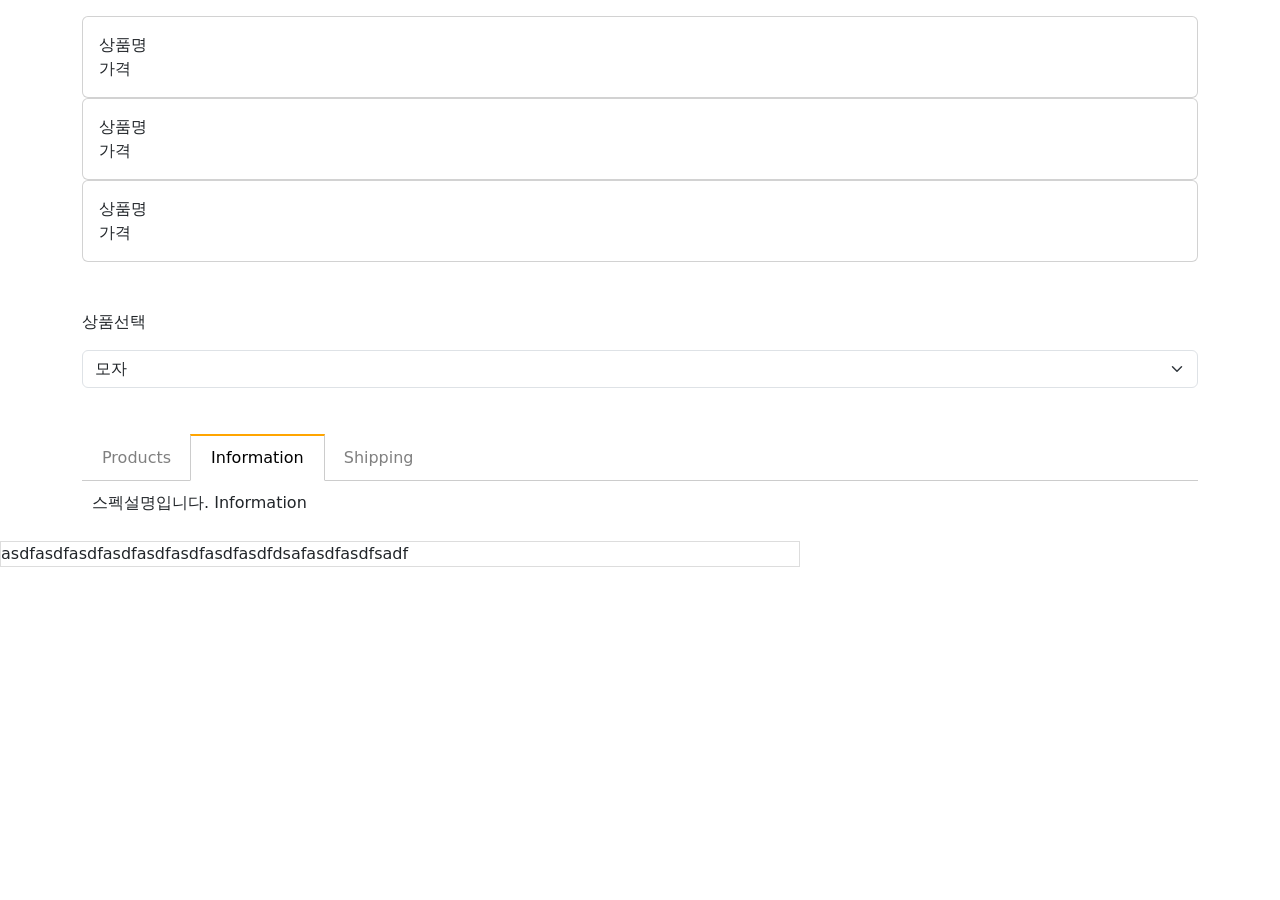
<file: detail.html>
<!DOCTYPE html>
<html lang="en">

<head>
    <meta charset="UTF-8">
    <meta http-equiv="X-UA-Compatible" content="IE=edge">
    <meta name="viewport" content="width=device-width, initial-scale=1.0">
    <!-- CSS only -->
    <link href="https://cdn.jsdelivr.net/npm/bootstrap@5.2.3/dist/css/bootstrap.min.css" rel="stylesheet"
        integrity="sha384-rbsA2VBKQhggwzxH7pPCaAqO46MgnOM80zW1RWuH61DGLwZJEdK2Kadq2F9CUG65" crossorigin="anonymous">
    <!-- JavaScript Bundle with Popper -->
    <script src="https://cdn.jsdelivr.net/npm/bootstrap@5.2.3/dist/js/bootstrap.bundle.min.js"
        integrity="sha384-kenU1KFdBIe4zVF0s0G1M5b4hcpxyD9F7jL+jjXkk+Q2h455rYXK/7HAuoJl+0I4"
        crossorigin="anonymous"></script>
    <script src="https://code.jquery.com/jquery-3.6.4.min.js"
        integrity="sha256-oP6HI9z1XaZNBrJURtCoUT5SUnxFr8s3BzRl+cbzUq8=" crossorigin="anonymous"></script>
        
    <title>Document</title>
    <style>
        ul.list {
            list-style-type: none;
            margin: 0;
            padding: 0;
            border-bottom: 1px solid #ccc;
        }

        ul.list::after {
            content: '';
            display: block;
            clear: both;
        }

        .tab-button {
            display: block;
            padding: 10px 20px 10px 20px;
            float: left;
            margin-right: -1px;
            margin-bottom: -1px;
            color: grey;
            text-decoration: none;
            cursor: pointer;
        }

        .orange {
            border-top: 2px solid orange;
            border-right: 1px solid #ccc;
            border-bottom: 1px solid white;
            border-left: 1px solid #ccc;
            color: black;
            margin-top: -2px;
        }

        .tab-content {
            display: none;
            padding: 10px;
        }

        .show {
            display: block;
        }
    </style>
</head>

<body>

    <div class="container mt-3">
        <div class="card p-3">
            <span class="name">상품명</span>
            <span class="price">가격</span>
        </div>
        <div class="card p-3">
            <span class="name">상품명</span>
            <span class="price">가격</span>
        </div>
        <div class="card p-3">
            <span class="name">상품명</span>
            <span class="price">가격</span>
        </div>
    </div>

    <form class="container my-5 form-group">
        <p>상품선택</p>
        <select class="form-select mt-2">
          <option value="모자" selected>모자</option>
          <option value="셔츠">셔츠</option>
          <option value="바지">바지</option>
        </select>
        <select class="form-select2 mt-2" style="display: none;">
          <option value="3">모자</option>
          <option value="4">셔츠</option>
        </select>

    </form>

    <div class="container mt-5">
        <ul class="list">
            <li class="tab-button" data-tab="tab1">Products</li>
            <li class="tab-button orange" data-tab="tab2">Information</li>
            <li class="tab-button" data-tab="tab3">Shipping</li>
        </ul>
        <div class="tab-content" id="tab1">
            <p>상품설명입니다. Product</p>
        </div>
        <div class="tab-content show" id="tab2">
            <p>스펙설명입니다. Information</p>
        </div>
        <div class="tab-content" id="tab3">
            <p>배송정보입니다. Shipping</p>
        </div>
    </div>

    <div id="tag">

    </div>

    <div class="test" style="width: 800px; transition: all 1s ease; border: 1px solid #ddd;">
        asdfasdfasdfasdfasdfasdfasdfasdfdsafasdfasdfsadf
    </div>
</body>
<script src="tab.js"></script>
</html>
</file>
